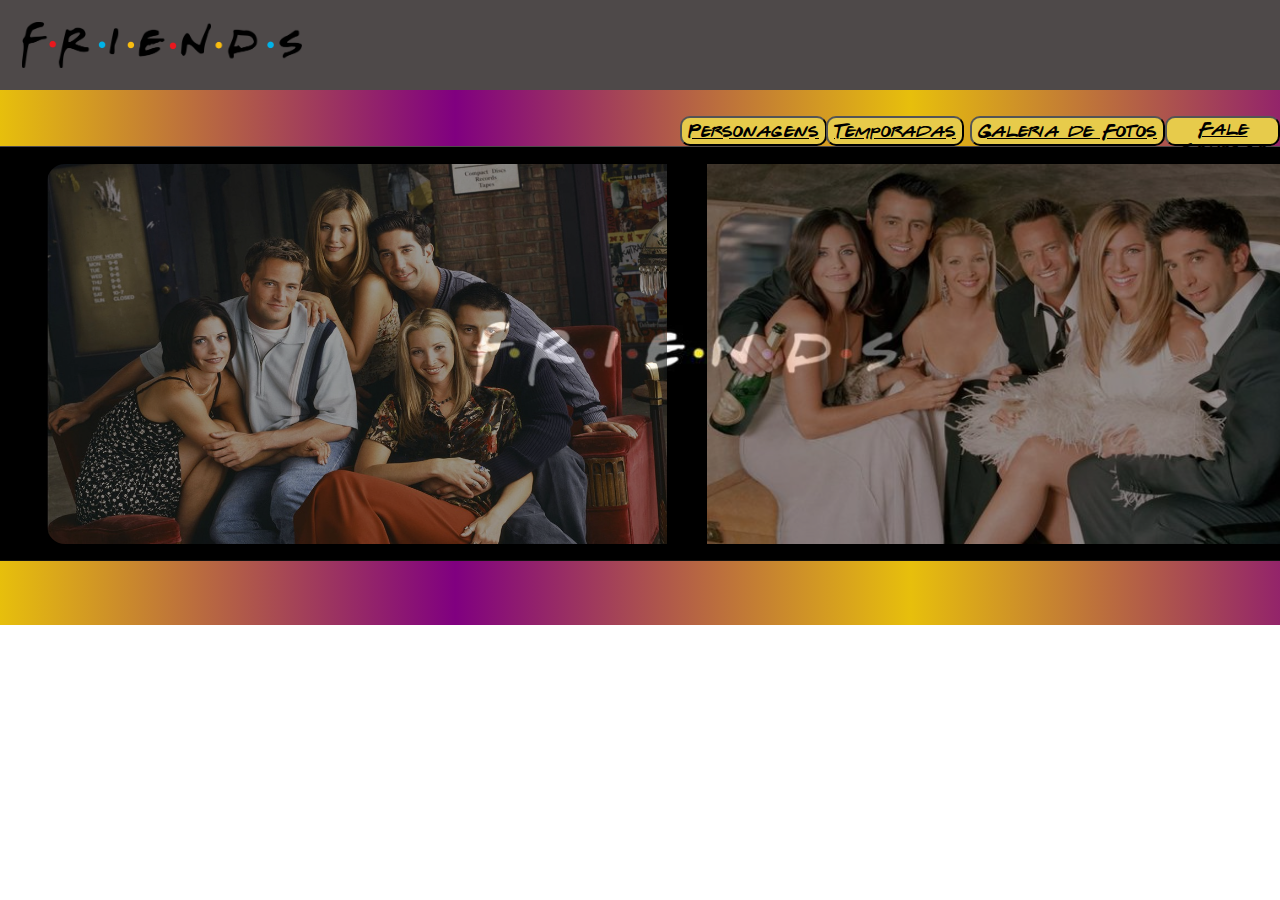
<file: Index.html>
<!DOCTYPE html>
<html lang="en">
<head>
    <meta charset="UTF-8">
    <meta http-equiv="X-UA-Compatible" content="IE=edge">
    <meta name="viewport" content="width=device-width, initial-scale=1.0">
    <title>Index</title>
    <link rel="stylesheet" href="Ex2.css">
    <link rel="stylesheet" href="Ex3.css">
    <style>
    
        
    </style>
</head>
<body>
    <header>
        <a href="Index.html"><img id="i" src="imagens/logo.png" alt="logo" style="position: absolute; width: 280px; margin: 22px;"></a>

    </header>
    <nav>
        <button class="d" style="margin-left: 680px; "><a href="Personagens.html" class="col">Personagens</a></button>
        <button class="d" style="margin-left: 826px;"><a href="Temporadas.html" class="col">Temporadas</a></button>
        <button class="d" style="margin-left: 970px;"><a href="Galeria de Fotos.html" class="col" >Galeria de Fotos</a></button>
        <button class="d" style="margin-left: 1165px;"><a href="Fale Conosco.html" class="col">Fale Conosco</a></button>
    </nav>
    <main>
        <img src="imagens/WallPapper.jpg" alt="WP" style="position: absolute; width: 1366px; height: 413px; border-bottom: 1px solid rgb(17, 17, 17); ;">
        <img class="p" src="imagens/young.jpg" alt="young" 
        style="position: absolute; width: 620px; height: 380px; margin-left: 45px; border-radius: 20px 0px 0px 20px;">
        <img class="p" src="imagens/old.jpg" alt="old" 
        style="position: absolute; width: 620px; height: 380px; margin-left: 705px; border-radius: 0px 20px 20px 0px;">
    </main>
    <footer>
        
    </footer>
    



</body>
</html>
</file>
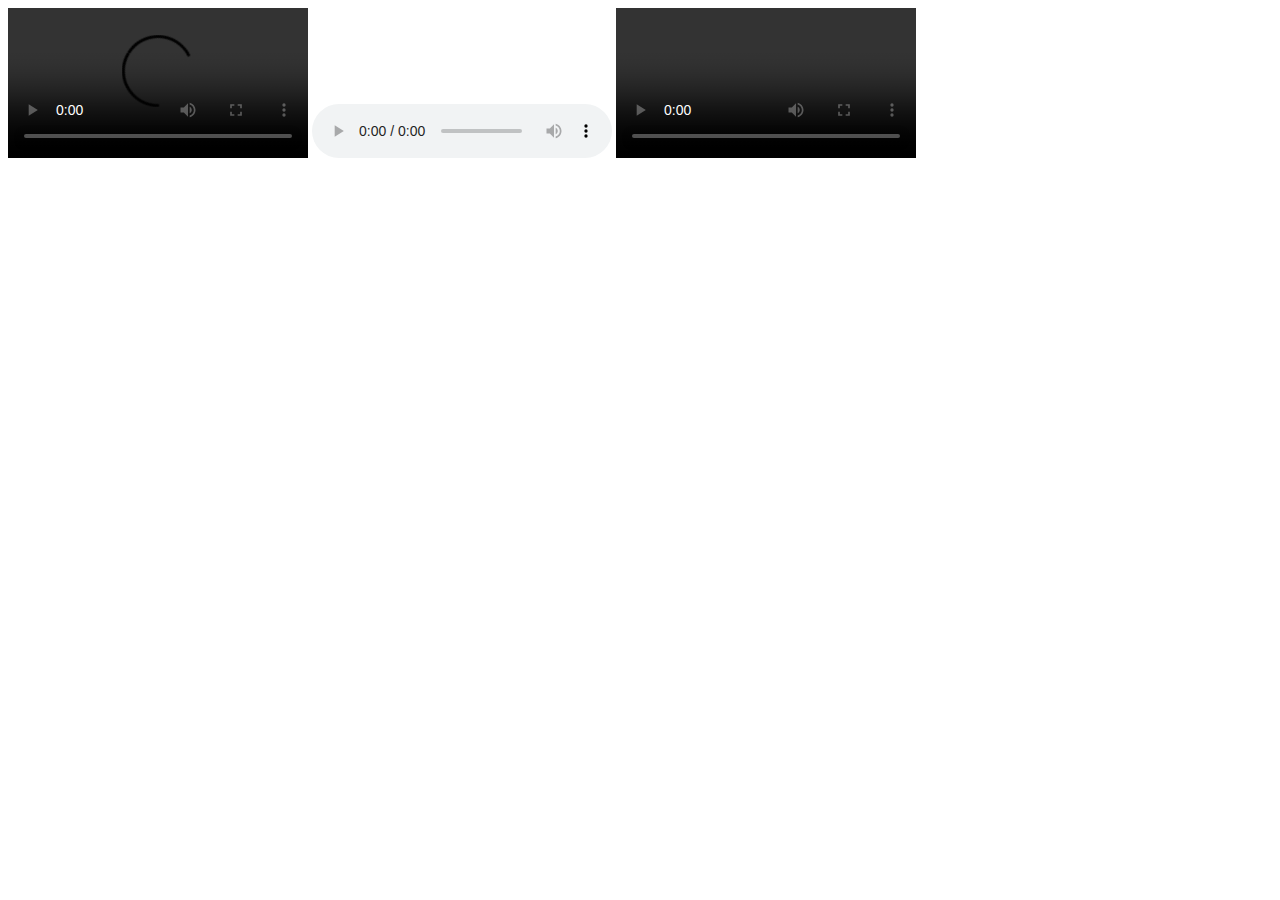
<file: Ex1.html>
<!DOCTYPE html>
<html lang="en">
<head>
    <meta charset="UTF-8">
    <meta http-equiv="X-UA-Compatible" content="IE=edge">
    <meta name="viewport" content="width=device-width, initial-scale=1.0">
    <title>Document</title>
</head>
<body>
    <video src="" controls autoplay preload="auto" loop>
        <source src="" type="">
        <source src="" type="">
    </video>

    <audio src="" controls autoplay preload="auto" loop>
        <source src="" type="">
        <source src="" type=""> 
    </audio>

    

    <video poster="" controls></video>
</body>
</html>
</file>
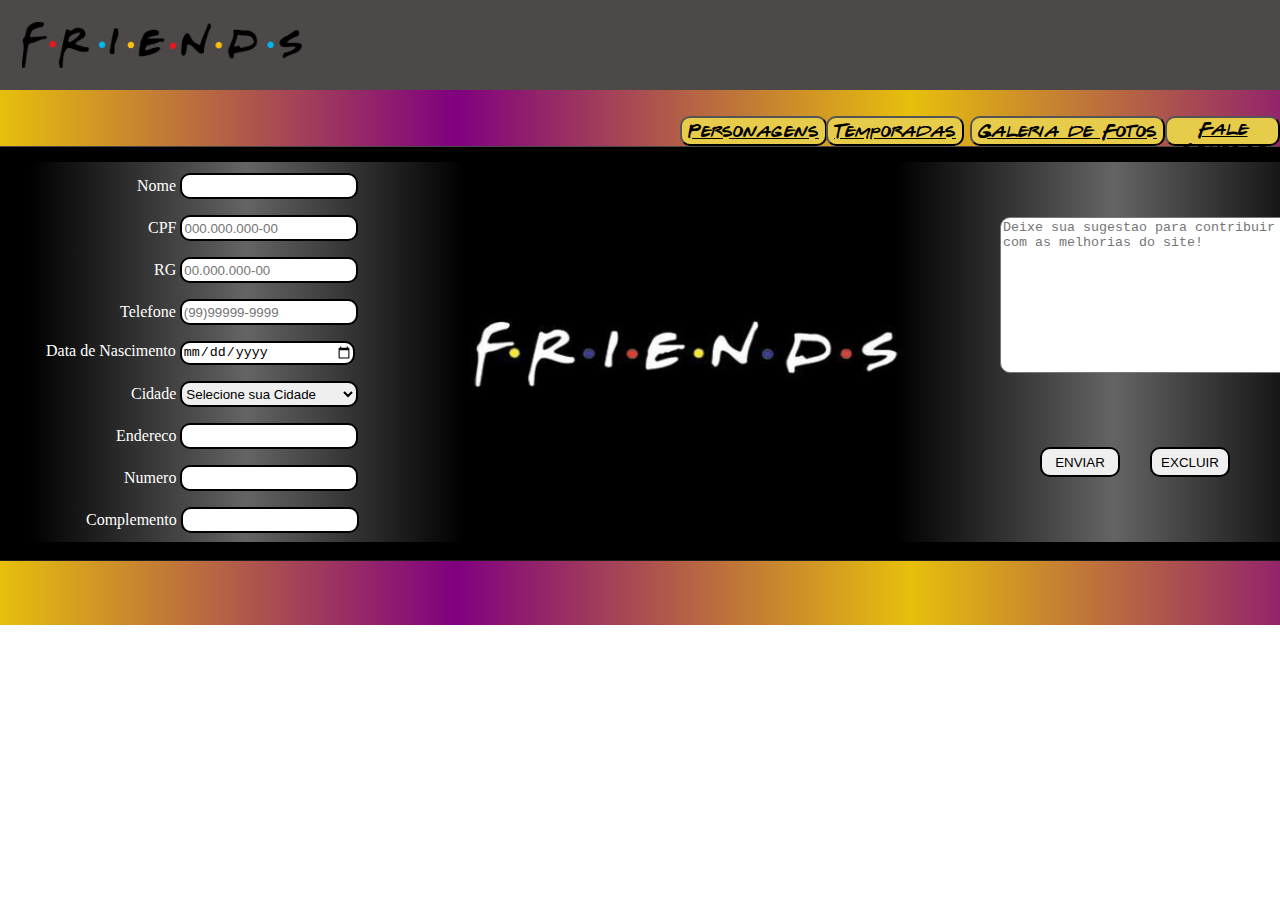
<file: Fale Conosco.html>
<!DOCTYPE html>
<html lang="en">
<head>
    <meta charset="UTF-8">
    <meta http-equiv="X-UA-Compatible" content="IE=edge">
    <meta name="viewport" content="width=device-width, initial-scale=1.0">
    <title>Fale Conosco</title>
    <link rel="stylesheet" href="Ex2.css">
    <link rel="stylesheet" href="Ex3.css">
    <link rel="stylesheet" href="Ex5.css">
    <style>
        .iFim{
            position: absolute;
            text-align: center;
            width: 80px;
            height: 30px;
        }
    </style>
</head>
<body>
    <header>
        <a href="Index.html"><img id="i" src="imagens/logo.png" alt="logo" style="position: absolute; width: 280px; margin: 22px;"></a>
    </header>
    <nav>
        <button class="d" style="margin-left: 680px; "><a href="Personagens.html" class="col">Personagens</a></button>
        <button class="d" style="margin-left: 826px;"><a href="Temporadas.html" class="col">Temporadas</a></button>
        <button class="d" style="margin-left: 970px;"><a href="Galeria de Fotos.html" class="col" >Galeria de Fotos</a></button>
        <button class="d" style="margin-left: 1165px;"><a href="Fale Conosco.html" class="col">Fale Conosco</a></button>
    </nav>
    <main>
        <img src="imagens/WallPapper.jpg" alt="WP" style="position: absolute; width: 1366px; height: 413px; border-bottom: 1px solid rgb(29, 29, 29); ;">
        <div style="position: absolute; background-image: linear-gradient(to right, black, rgb(100, 100, 100), transparent, transparent, transparent, rgb(100, 100, 100), black); width: 1300px; height: 380px; margin-top: 15px; margin-left: 30px; border: 2px solid rgb(230, 233, 41), purple; border-radius: 10px;">
        </div>
            <textarea name="areaDeTexto" id="iAreaDeTexto" cols="36" rows="10" placeholder="Deixe sua sugestao para contribuir com as melhorias do site!" ></textarea>
            <input type="submit" value="ENVIAR" class="iFim" style="margin-left: 1040px; margin-top: 300px;">
            <input type="submit" value="EXCLUIR" class="iFim" style="margin-left: 1150px; margin-top: 300px;">
            <div class="fc" style="margin-left: 6px;">
                <p><label for="iNome" style="margin-left: 131px;">Nome <input type="text" id="iNome" onblur="verificarNome('iNome')"></label></p>
        

                <p><label for="iCPF" style="margin-left: 142px;">CPF <input type="text" id="iCPF" placeholder="000.000.000-00" onblur="verificarCPF('iCPF')"></label></p>
        
                <p><label for="iRG" style="margin-left: 148px;">RG <input type="text" id="iRG" placeholder="00.000.000-00" onblur="verificarRG('iRG')"></label></p>

                <p><label for="iTelefone" style="margin-left: 114px;">Telefone <input type="tel" id="iTelefone" onblur="verificarTelefone('iTelefone')" placeholder="(99)99999-9999"></label></p>
        

                <p><label for="iDataDeNascimento" style="margin-left: 40px;">Data de Nascimento  <input type="date" id="iDataDeNascimento"></label></p>
    

                <p><label for="iCidade" style="margin-left: 125px;">Cidade <select name="cidade" id="iCidade" >
                    <option value="cidade">Selecione sua Cidade</option>
                    <option value="RJ">Rio de Janeiro</option>
                    <option value="Niter?i">Niter?i</option>
                    <option value="Duque de Caxias">Duque de Caxias</option>
                    <option value="S?o Gon?alo">S?o Gon?alo</option>
                    <option value="Belford Roxo">Belford Roxo</option>
                    <option value="Belford Roxo">Teresopolis</option>
                    <option value="Belford Roxo">Campo Grande</option>
                    <option value="Belford Roxo">Outro</option>
                </select></label></p>
                
                
                <p><label for="iEndereco" style="margin-left: 110px;">Endereco <input type="text" id="iEndereco"  onblur="verificarEndereco('iEndereco')"></label></p>


                <p><label for="iNumero" style="margin-left: 118px;">Numero <input type="number" id="iNumero"  onblur="verificarNumero('iNumero')"></label></p>
        
            
                <p><label for="iComplemento" style="margin-left: 80px;">Complemento <input type="text" id="iComplemento"  onblur="verificarComplemento('iComplemento')"></label></p>
            
            </div>
            <div class="fc" style="margin-left: 512px;">
                <p id="iNomeErro" class="pgph"></p>
                <br><br>
                <p id="iCPFErro" class="pgph" ></p>
                <br><br>
                <p id="iRGErro" class="pgph"></p>
                <br><br>
                <p id="iTelefoneErro" class="pgph"></p>
                <br><br>
                <p id="iDataDeNascimentoErro" class="pgph"></p>
                <br><br><br><br>
                <p id="iCidadeErro" class="pgph"></p>
                <br><br>
                <p id="iEnderecoErro" class="pgph"></p>
                <br><br>
                <p id="iNumeroErro" class="pgph"></p>
                <br><br>
                <p id="iComplementoErro" class="pgph"></p>
            </div>
    </main>
    <footer>
    </footer>
    <script src="Ex1.js"></script>
</body>
</html>
</file>
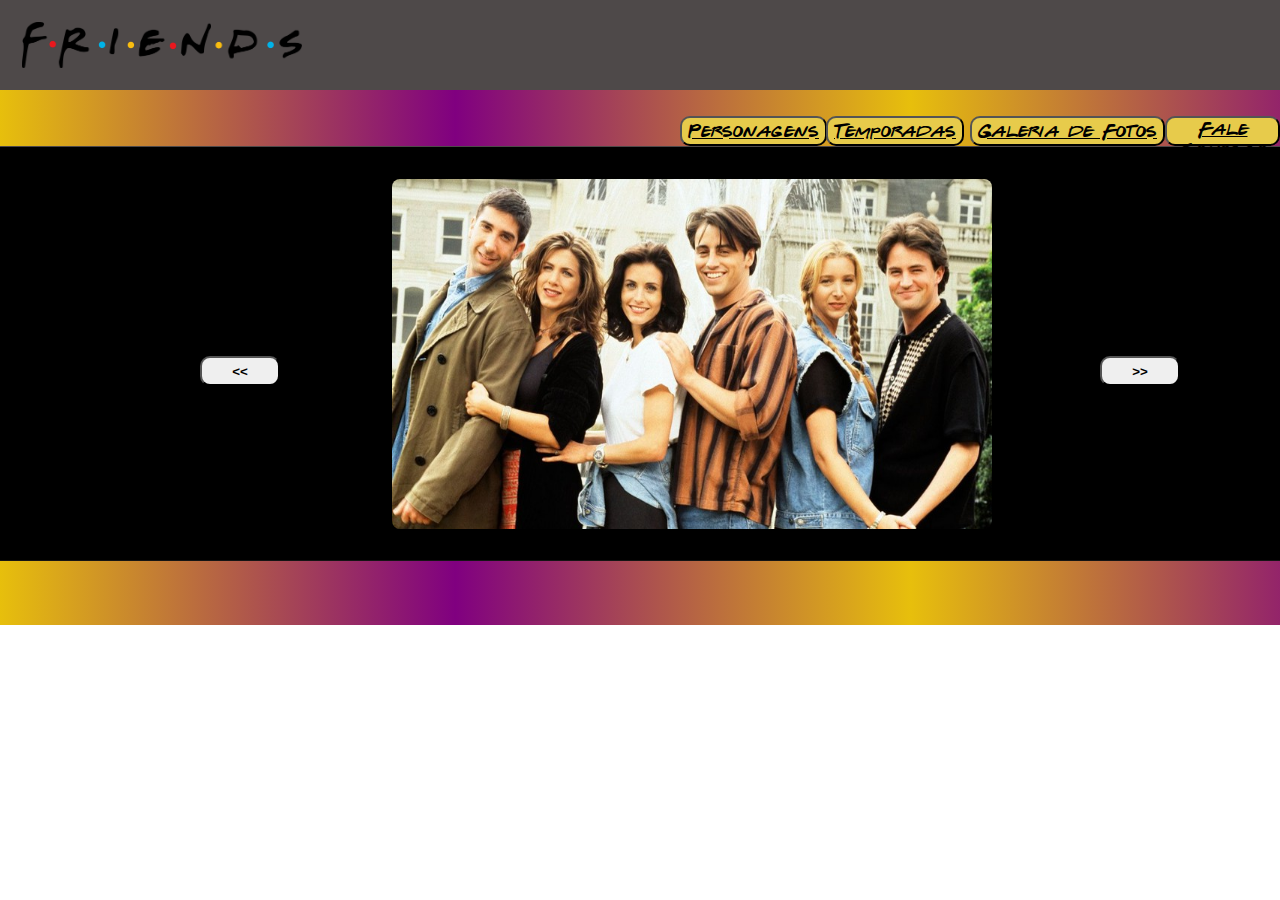
<file: Galeria de Fotos.html>
<!DOCTYPE html>
<html lang="en">
<head>
    <meta charset="UTF-8">
    <meta http-equiv="X-UA-Compatible" content="IE=edge">
    <meta name="viewport" content="width=device-width, initial-scale=1.0">
    <title>Galeria de Fotos</title>
    <link rel="stylesheet" href="Ex2.css">
    <link rel="stylesheet" href="Ex3.css">
    <style>
        .but{
            position: absolute;
            width: 80px;
            margin-top: 191px;
            border-radius: 10px;
            height: 30px;
            color: black;
            cursor: pointer;
        }
        .but:hover{
            border: 3px solid yellow;
            transition-duration: 500ms;
            background-image: linear-gradient(to right, white , gray);
        }
   </style>
</head>
<body>
    <header>
        <a href="Index.html"><img id="i" src="imagens/logo.png" alt="logo" style="position: absolute; width: 280px; margin: 22px;"></a>
    </header>
    <nav>
        <button class="d" style="margin-left: 680px; "><a href="Personagens.html" class="col">Personagens</a></button>
        <button class="d" style="margin-left: 826px;"><a href="Temporadas.html" class="col">Temporadas</a></button>
        <button class="d" style="margin-left: 970px;"><a href="Galeria de Fotos.html" class="col" >Galeria de Fotos</a></button>
        <button class="d" style="margin-left: 1165px;"><a href="Fale Conosco.html" class="col">Fale Conosco</a></button>
    </nav>
    <main>
        <img src="imagens/WallPapper.jpg" alt="WP" style="position: absolute; width: 1366px; height: 413px; border-bottom: 1px solid rgb(20, 20, 20); ;">
        <img src="imagens/1.jpg" alt="" id="iTela" class="gal" style="width: 600px; height: 350px; border: 2px solid black; position: absolute; margin-top: 30px; margin-left: 390px;">
        <br>
        <button class="but" onclick="anterior()" onclick="verificarImagem()"  style="margin-left: 200px; "><b><<</b></button>
        <button class="but" onclick="proximo()" style="margin-left: 1100px;"><b>>></b></button>
        
        
        
    </main>
    <footer>
        
    </footer>
    <script>
        var lista=[];
        lista.push("imagens/1.jpg") ;
        lista.push("imagens/2.jpg") ;
        lista.push("imagens/3.jpg");
        lista.push("imagens/4.jpg");
        lista.push("imagens/5.jpg");
        lista.push("imagens/6.jpg");
        lista.push("imagens/7.jpg");
        lista.push("imagens/8.jpg");
        lista.push("imagens/9.jpg");


        
        var i=0;
        function anterior(){
            if(i==0){
                i = lista.length-1
            }else{
                i--;
            }
            document.getElementById("iTela").src = lista[i];
        }

        function proximo(){
            if(i==8){
                i = lista.length-9;
            }else{
                i++;
            }
          document.getElementById("iTela").src= lista[i];
        }
    </script>
</body>
</html>
</file>
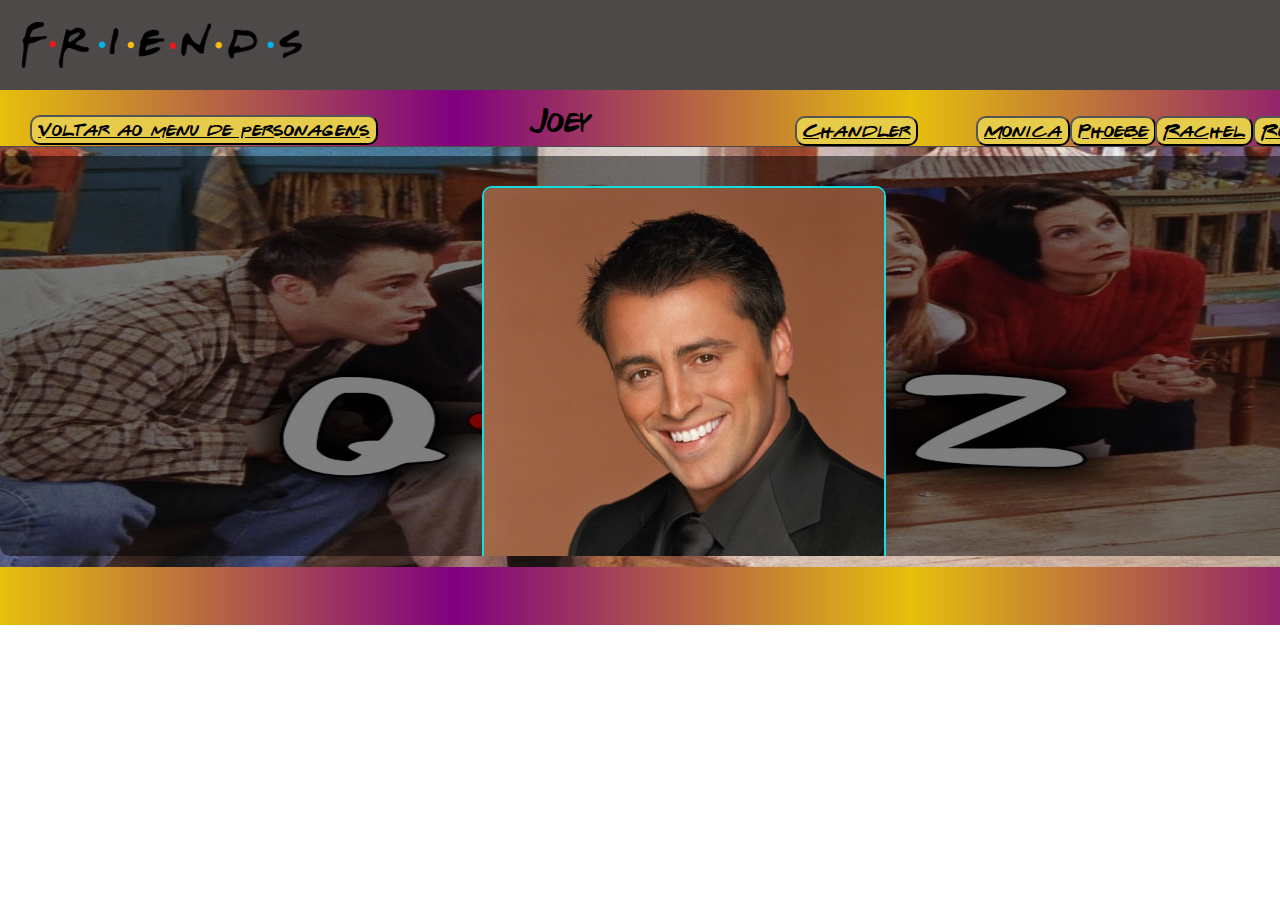
<file: Joey.html>
<!DOCTYPE html>
<html lang="en">
<head>
    <meta charset="UTF-8">
    <meta http-equiv="X-UA-Compatible" content="IE=edge">
    <meta name="viewport" content="width=device-width, initial-scale=1.0">
    <title>Joey</title>
    <link rel="stylesheet" href="Ex2.css">
    <link rel="stylesheet" href="Ex3.css">
    <link rel="stylesheet" href="Ex4.css">
</head>
<body>
    <header>
        <a href="Index.html"><img id="i" src="imagens/logo.png" alt="logo" style="position: absolute; width: 280px; margin: 22px;"></a>
    </header>
    <nav>
        <div class="x" style="position: absolute; margin-left: 530px;  margin-top: 15px; font-size: 30px;">Joey</div>
        <button class="d" style="margin-left: 795px; "><a href="Chandler.html" class="col">Chandler</a></button>
        <button class="d" style="margin-left: 976px;"><a href="Monica.html" class="col">Monica</a></button>
        <button class="d" style="margin-left: 1070px;"><a href="Phoebe.html" class="col">Phoebe</a></button>
        <button class="d" style="margin-left: 1155px;"><a href="Rachel.html" class="col">Rachel</a></button>
        <button class="d" style="margin-left: 1253px;"><a href="Ross.html" class="col">Ross</a></button>
        <button class="q"><a href="Personagens.html" class="col">Voltar ao menu de personagens</a></button>
    </nav>
    <main>
        <img src="imagens/LogoQuiz.jpg" alt="LQ" style="width: 1366px; height: 420px;">
        <div id="rolar" style="margin-left: 0px; margin-top: -415px; position: ;">
            
            <img class="ga" src="imagens/Joey01.jpg" alt="01">
            <div class="quiz_box">
                <section>
                    <div class="quiz">
                         <span>1. Qual eh o nome do amigo imaginario do Joey?</span>
                    </div>
                    <div class="option_list">
                        <div class="option" id="oii" onclick="mudarCorErro('oii')">
                            <span>Fluffy</span>
                            <div class="icon cross" id="wq"><i class="fas fa-times"></i></div>
                        </div>
                        <div class="option" id="oi" onclick="mudarCorAcerto('oi')">
                            <span>Hugsy</span>
                            <div class="icon tick"><i class="fas fa-check"></i></div>
                        </div>
                        <div class="option" id="oiii" onclick="mudarCorErro('oiii')">
                            <span>Sr. Fluckels</span>
                            <div class="icon cross"><i class="fas fa-times"></i></div>
                        </div>
                        <div class="option" id="oiiii" onclick="mudarCorErro('oiiii')">
                            <span>Maurice</span>
                            <div class="icon cross"><i class="fas fa-times"></i></div>
                        </div>
                    </div>
                </section>
            </div>

            <img class="ga" src="imagens/Joey02.png" alt="2" style="width: 500px; height: 300px; margin-left: 422px;">
            <div class="quiz_box">
                <section>
                    <div class="quiz">
                        <span>2. Quantas irmas tem o Joey?</span>
                    </div>
                    <div class="option_list">
                        <div class="option" onclick="mudarCorErro('aiii')" id="aiii">
                            <span>5</span>
                            <div class="icon cross" ><i class="fas fa-times"></i></div>
                        </div>
                        <div class="option" onclick="mudarCorErro('aii')" id="aii">
                            <span>8</span>
                            <div class="icon cross" ><i class="fas fa-times"></i></div>
                        </div>
                        <div class="option" onclick="mudarCorErro('aiiii')" id="aiiii">
                            <span>6</span>
                            <div class="icon tick" ><i class="fas fa-check"></i></div>
                        </div>
                        <div class="option" onclick="mudarCorAcerto('ai')" id="ai">
                            <span>7</span>
                            <div class="icon cross" ><i class="fas fa-times"></i></div>
                        </div>
                    </div>
                </section>
            </div>

            <img class="ga" src="imagens/Joey03.jpg" alt="3" style="width: 500px; height: 400px;margin-left: 422px;">
            <div class="quiz_box">
                <section>
                    <div class="quiz">
                        <span>3. Joey participou da campanha de prevencao de qual doenca?</span>
                    </div>
                    <div class="option_list">
                        <div class="option" onclick="mudarCorErro('eii')" id="eii">
                            <span>Aids</span>
                            <div class="icon cross" hidden><i class="fas fa-times"></i></div>
                        </div>
                        <div class="option"  onclick="mudarCorErro('eiii')" id="eiii">
                            <span>hiv</span>
                            <div class="icon cross" hidden><i class="fas fa-times"></i></div>
                        </div>
                        <div class="option"  onclick="mudarCorErro('eiiii')" id="eiiii">
                            <span>Sifilis</span>
                            <div class="icon cross" hidden><i class="fas fa-times"></i></div>
                        </div>
                        <div class="option"  onclick="mudarCorAcerto('ei')" id="ei">
                            <span>Todas elas</span>
                            <div class="icon tick" hidden><i class="fas fa-check"></i></div>
                        </div>
                    </div>
                </section>
            </div>

            <img class="ga" src="imagens/Joey04.jpg" alt="4" style="width: 400px; height: 626px;">
            <div class="quiz_box">
                <section>
                    <div class="quiz">
                        <span>4. Qual a comida favorita de Joey?</span>
                    </div>
                    <div class="option_list">
                        <div class="option"  onclick="mudarCorErro('uii')" id="uii">
                            <span>Torta de carne</span>
                            <div class="icon cross" hidden><i class="fas fa-times"></i></div>
                        </div>
                        <div class="option" onclick="mudarCorAcerto('ui')" id="ui">
                            <span>Pizza</span>
                            <div class="icon tick" hidden><i class="fas fa-check"></i></div>
                        </div>
                        <div class="option" onclick="mudarCorErro('uiii')" id="uiii">
                            <span>Espaguete</span>
                            <div class="icon cross" hidden><i class="fas fa-times"></i></div>
                        </div>
                        <div class="option" onclick="mudarCorErro('uiiii')" id="uiiii">
                            <span>Sanduiche</span>
                            <div class="icon cross" hidden><i class="fas fa-times"></i></div>
                        </div>
                    </div>
                </section>
            </div>

            <img class="gal" src="imagens/Joey05.jpg" alt="5" style="width: 400px; height: 400px; margin-left:  480px;">
            <div class="quiz_box">
                <section>
                    <div class="quiz">
                        <span>5. Qual era o nome do "irmao gemeo" do Joey?</span>
                    </div>
                    <div class="option_list">
                        <div class="option" onclick="mudarCorErro('iii')" id="iii">
                            <span>Matt</span>
                            <div class="icon cross" hidden><i class="fas fa-times"></i></div>
                        </div>
                        <div class="option" onclick="mudarCorErro('iiiii')" id="iiiii">
                            <span>Carlos</span>
                            <div class="icon cross" hidden><i class="fas fa-times"></i></div>
                        </div>
                        <div class="option"onclick="mudarCorErro('iiii')" id="iiii">
                            <span>Matthew</span>
                            <div class="icon cross" hidden><i class="fas fa-times"></i></div>
                        </div>
                        <div class="option" onclick="mudarCorAcerto('ii')" id="ii">
                            <span>Carl</span>
                            <div class="icon tick" hidden><i class="fas fa-check"></i></div>
                        </div>
                    </div>
                </section>
            </div>
           
            
            
            
            
            
            </div>
    </main>
    <footer>
        
    </footer>
    <script src="Ex2.js"></script>
</body>
</html>
</file>
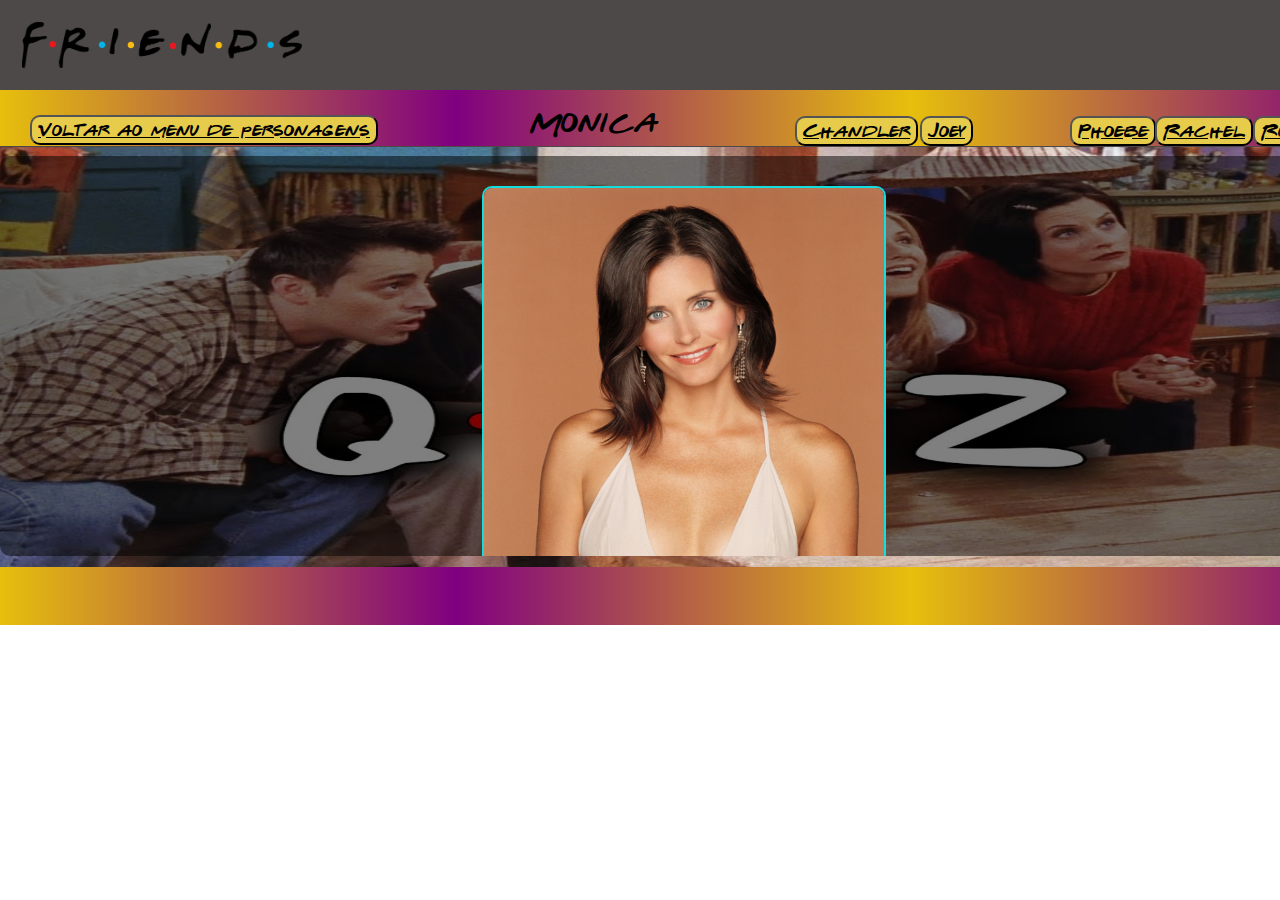
<file: Monica.html>
<!DOCTYPE html>
<html lang="en">
<head>
    <meta charset="UTF-8">
    <meta http-equiv="X-UA-Compatible" content="IE=edge">
    <meta name="viewport" content="width=device-width, initial-scale=1.0">
    <title>Monica</title>
    <link rel="stylesheet" href="Ex2.css">
    <link rel="stylesheet" href="Ex3.css">
    <link rel="stylesheet" href="Ex4.css">
</head>
<body>
    <header>
        <a href="Index.html"><img id="i" src="imagens/logo.png" alt="logo" style="position: absolute; width: 280px; margin: 22px;"></a>
    </header>
    <nav>
        <div class="x" style="position: absolute; margin-left: 530px;  margin-top: 15px; font-size: 30px;">Monica</div>
        <button class="d" style="margin-left: 795px; "><a href="Chandler.html" class="col">Chandler</a></button>
        <button class="d" style="margin-left: 920px;"><a href="Joey.html" class="col">Joey</a></button>
        <button class="d" style="margin-left: 1070px;"><a href="Phoebe.html" class="col">Phoebe</a></button>
        <button class="d" style="margin-left: 1155px;"><a href="Rachel.html" class="col">Rachel</a></button>
        <button class="d" style="margin-left: 1253px;"><a href="Ross.html" class="col">Ross</a></button>
        <button class="q"><a href="Personagens.html" class="col">Voltar ao menu de personagens</a></button>
    </nav>
    <main>
        <img src="imagens/LogoQuiz.jpg" alt="LQ" style="width: 1366px; height: 420px;">
        <div id="rolar" style="margin-left: 0px; margin-top: -415px; position: ;">
            
            <img class="ga" src="imagens/Monica01.png" alt="01">
            <div class="quiz_box">
                <section>
                    <div class="quiz">
                         <span>1. Quantos relacionamentos Monica teve no decorrer da serie?</span>
                    </div>
                    <div class="option_list">
                        <div class="option" id="oii" onclick="mudarCorErro('oii')">
                            <span>6</span>
                            <div class="icon cross" id="wq"><i class="fas fa-times"></i></div>
                        </div>
                        <div class="option" id="oi" onclick="mudarCorErro('oi')">
                            <span>8</span>
                            <div class="icon tick"><i class="fas fa-check"></i></div>
                        </div>
                        <div class="option" id="oiii" onclick="mudarCorErro('oiii')">
                            <span>7</span>
                            <div class="icon cross"><i class="fas fa-times"></i></div>
                        </div>
                        <div class="option" id="oiiii" onclick="mudarCorAcerto('oiiii')">
                            <span>9</span>
                            <div class="icon cross"><i class="fas fa-times"></i></div>
                        </div>
                    </div>
                </section>
            </div>

            <img class="ga" src="imagens/Monica02.jpg" alt="2" style="width: 500px; height: 400px; margin-left: 422px;">
            <div class="quiz_box">
                <section>
                    <div class="quiz">
                        <span>2. Segundo Monica, quantas areas erogenas possui o corpo de uma mulher?</span>
                    </div>
                    <div class="option_list">
                        <div class="option" onclick="mudarCorErro('aiii')" id="aiii">
                            <span>6</span>
                            <div class="icon cross" ><i class="fas fa-times"></i></div>
                        </div>
                        <div class="option" onclick="mudarCorAcerto('aii')" id="aii">
                            <span>7</span>
                            <div class="icon cross" ><i class="fas fa-times"></i></div>
                        </div>
                        <div class="option" onclick="mudarCorErro('aiiii')" id="aiiii">
                            <span>8</span>
                            <div class="icon tick" ><i class="fas fa-check"></i></div>
                        </div>
                        <div class="option" onclick="mudarCorErro('ai')" id="ai">
                            <span>5</span>
                            <div class="icon cross" ><i class="fas fa-times"></i></div>
                        </div>
                    </div>
                </section>
            </div>

            <img class="ga" src="imagens/Monica03.jpg" alt="3" style="width: 500px; height: 400px;margin-left: 422px;">
            <div class="quiz_box">
                <section>
                    <div class="quiz">
                        <span>3. Porque Monica resolveu emagrecer?</span>
                    </div>
                    <div class="option_list">
                        <div class="option" onclick="mudarCorErro('eii')" id="eii">
                            <span>Estava com problemas de saude</span>
                            <div class="icon cross" hidden><i class="fas fa-times"></i></div>
                        </div>
                        <div class="option"  onclick="mudarCorAcerto('eiii')" id="eiii">
                            <span>Queria chamar a atencao do amigo do Ross, na epoca da faculdade</span>
                            <div class="icon cross" hidden><i class="fas fa-times"></i></div>
                        </div>
                        <div class="option"  onclick="mudarCorErro('eiiii')" id="eiiii">
                            <span>Perdeu uma aposta</span>
                            <div class="icon cross" hidden><i class="fas fa-times"></i></div>
                        </div>
                        <div class="option"  onclick="mudarCorErro('ei')" id="ei">
                            <span>Nenhuma das alternativas</span>
                            <div class="icon tick" hidden><i class="fas fa-check"></i></div>
                        </div>
                    </div>
                </section>
            </div>

            <img class="ga" src="imagens/Monica04.jpg" alt="4" style="width: 400px; height: 450px;">
            <div class="quiz_box">
                <section>
                    <div class="quiz">
                        <span>4. Porque Monica e Richard terminaram?</span>
                    </div>
                    <div class="option_list">
                        <div class="option"  onclick="mudarCorAcerto('uii')" id="uii">
                            <span>Porque Richard não queria se casar</span>
                            <div class="icon cross" hidden><i class="fas fa-times"></i></div>
                        </div>
                        <div class="option" onclick="mudarCorErro('ui')" id="ui">
                            <span>Porque seus pais nao aprovavam o namoro deles</span>
                            <div class="icon tick" hidden><i class="fas fa-check"></i></div>
                        </div>
                        <div class="option" onclick="mudarCorErro('uiii')" id="uiii">
                            <span>Porque Richard traiu ela com uma paciente do consultorio dele</span>
                            <div class="icon cross" hidden><i class="fas fa-times"></i></div>
                        </div>
                        <div class="option" onclick="mudarCorErro('uiiii')" id="uiiii">
                            <span>Porque Monica não gostava mais do Richard</span>
                            <div class="icon cross" hidden><i class="fas fa-times"></i></div>
                        </div>
                    </div>
                </section>
            </div>

            <img class="gal" src="imagens/Monica05.jpg" alt="5" style="width: 500px; height: 400px; margin-left:  425px;">
            <div class="quiz_box">
                <section>
                    <div class="quiz">
                        <span>5. Quais os nomes dos filhos de Monica e Chandler?</span>
                    </div>
                    <div class="option_list">
                        <div class="option" onclick="mudarCorErro('iii')" id="iii">
                            <span>Ben e Emma</span>
                            <div class="icon cross" hidden><i class="fas fa-times"></i></div>
                        </div>
                        <div class="option" onclick="mudarCorAcerto('iiiii')" id="iiiii">
                            <span>Jack e Erika</span>
                            <div class="icon cross" hidden><i class="fas fa-times"></i></div>
                        </div>
                        <div class="option"onclick="mudarCorErro('iiii')" id="iiii">
                            <span> Joey e Erika</span>
                            <div class="icon cross" hidden><i class="fas fa-times"></i></div>
                        </div>
                        <div class="option" onclick="mudarCorErro('ii')" id="ii">
                            <span>Jack e Emma</span>
                            <div class="icon tick" hidden><i class="fas fa-check"></i></div>
                        </div>
                    </div>
                </section>
            </div>
           
            
            
            
            
            
            </div>
    </main>
    <footer>
        
    </footer>
    <script src="Ex2.js"></script>
</body>
</html>
</file>
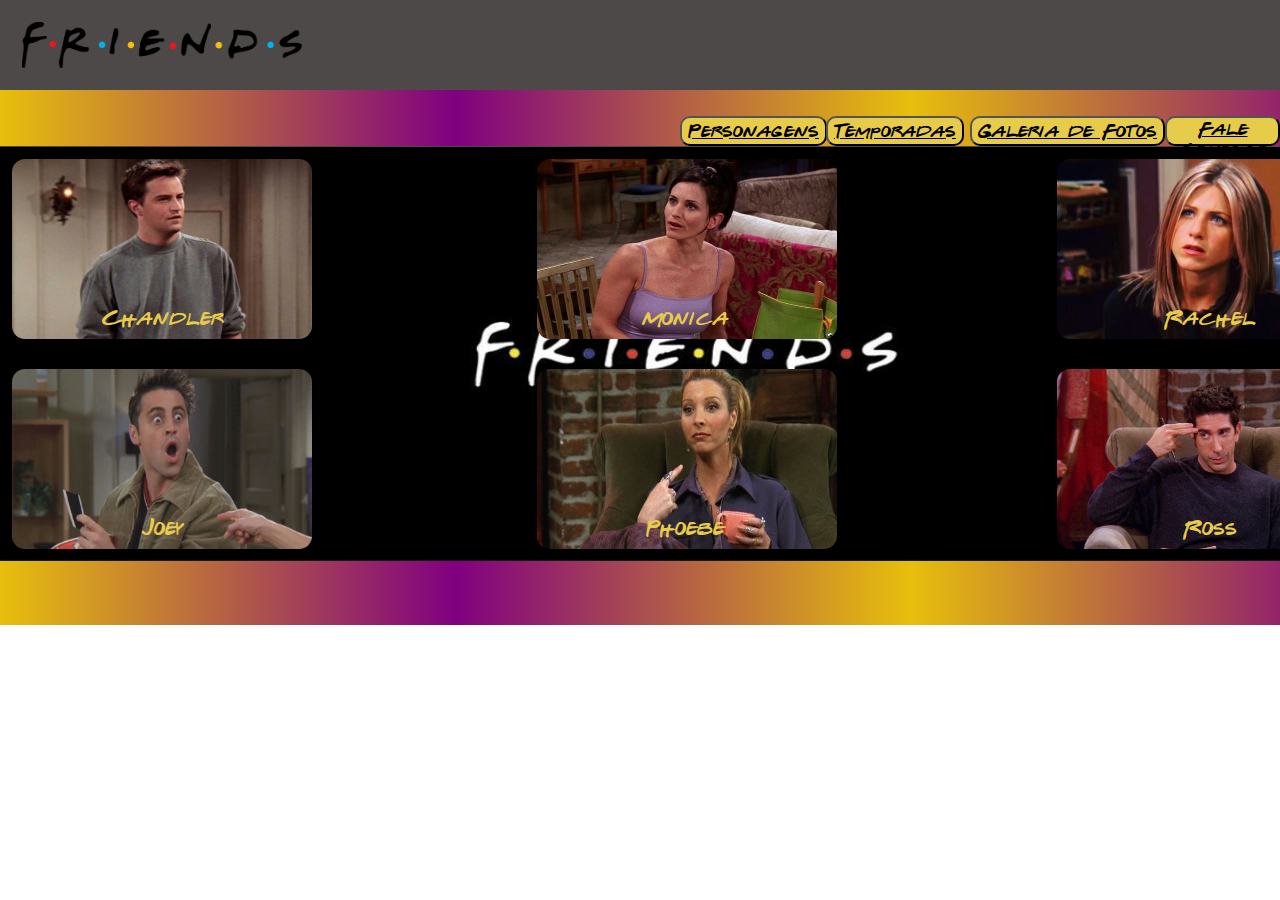
<file: Personagens.html>
<!DOCTYPE html>
<html lang="en">
<head>
    <meta charset="UTF-8">
    <meta http-equiv="X-UA-Compatible" content="IE=edge">
    <meta name="viewport" content="width=device-width, initial-scale=1.0">
    <title>Personagens</title>
    <link rel="stylesheet" href="Ex2.css">
    <link rel="stylesheet" href="Ex3.css">
   
</head>
<body>
    <header>
        <a href="Index.html"><img id="i" src="imagens/logo.png" alt="logo" style="position: absolute; width: 280px; margin: 22px;"></a>
    </header>
    <nav>
        <button class="d" style="margin-left: 680px; "><a href="Personagens.html" class="col">Personagens</a></button>
        <button class="d" style="margin-left: 826px;"><a href="Temporadas.html" class="col">Temporadas</a></button>
        <button class="d" style="margin-left: 970px;"><a href="Galeria de Fotos.html" class="col" >Galeria de Fotos</a></button>
        <button class="d" style="margin-left: 1165px;"><a href="Fale Conosco.html" class="col">Fale Conosco</a></button>
    </nav>
    <main>
        <img src="imagens/WallPapper.jpg" alt="WP" style="position: absolute; width: 1366px; height: 413px; border-bottom: 1px solid rgb(24, 24, 24); ;">
       <a href="Chandler.html"><img class="l" src="imagens/Chandler.jpg" alt="chandler" style="position: absolute; margin-left: 10px; margin-top: 10px;"></a> 
       <a href="Joey.html"><img class="l" src="imagens/joey.jpg" alt="joey" style="position: absolute; margin-left: 10px; margin-top: 220px;"></a>
        <a href="Monica.html"><img class="l" src="imagens/Monica.jpg" alt="monica" style="position: absolute; margin-left: 535px; margin-top: 10px;"></a>
        <a href="Phoebe.html"><img class="l" src="imagens/Phoebe.jpg" alt="phoebe" style="position: absolute; margin-left: 535px; margin-top: 220px;"></a>
        <a href="Rachel.html"><img class="l" src="imagens/Rachel.jpg" alt="rachel" style="position: absolute; margin-left: 1055px; margin-top: 10px;"></a>
        <a href="Ross.html"><img class="l" src="imagens/Ross.jpg" alt="ross" style="position: absolute; margin-left: 1055px; margin-top: 220px;"></a>
        <div class="nome" style="margin-left: 102px; margin-top: 160px;">Chandler</div>
        <div class="nome" style="margin-left: 112px; margin-top: 370px;">Joey</div>
        <div class="nome" style="margin-left: 635px; margin-top: 160px;">Monica</div>
        <div class="nome" style="margin-left: 635px; margin-top: 370px;">Phoebe</div>
        <div class="nome" style="margin-left: 1160px; margin-top: 160px;">Rachel</div>
        <div class="nome" style="margin-left: 1160px; margin-top: 370px;">Ross</div>
    </main>
    <footer>

    </footer>
</body>
</html>
</file>
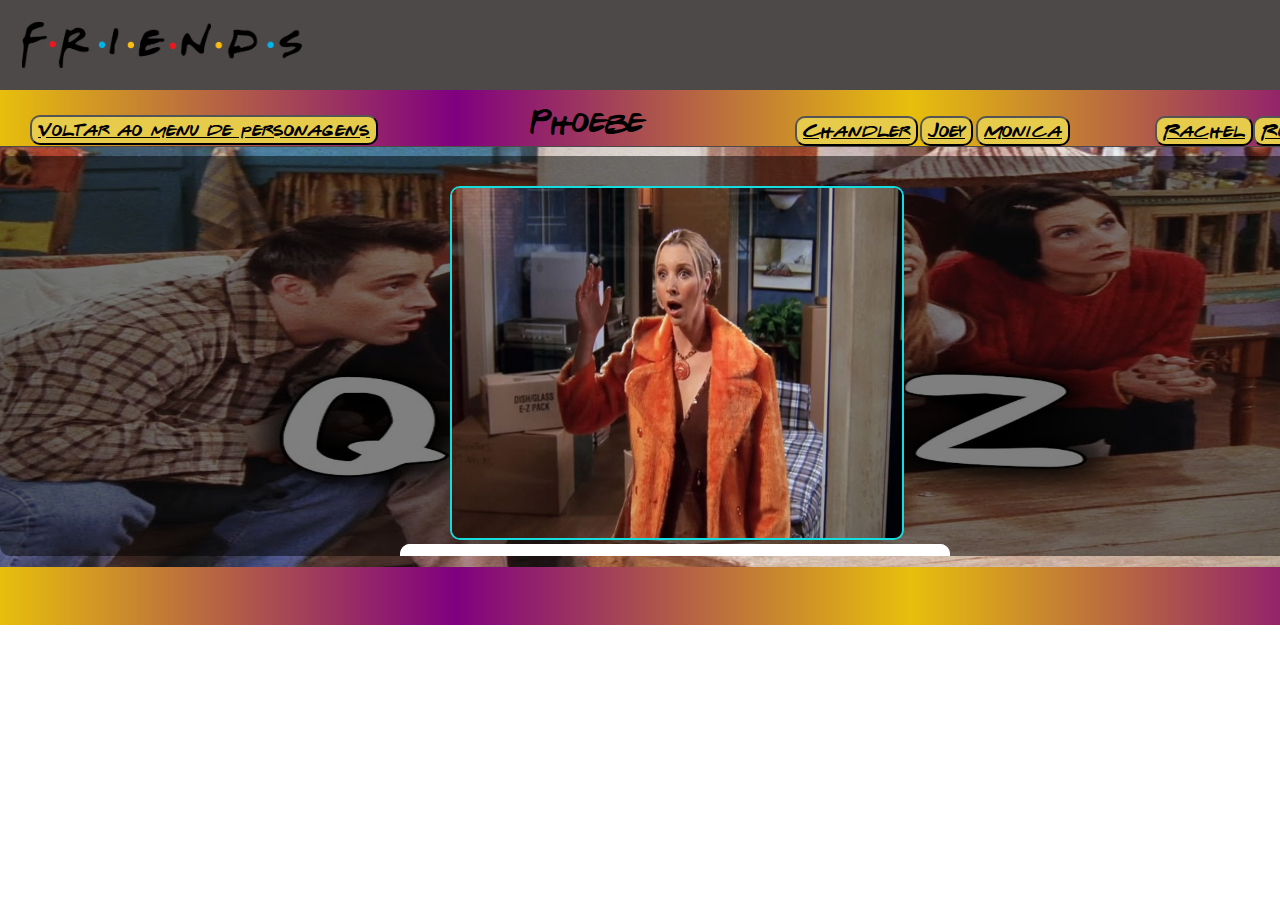
<file: Phoebe.html>
<!DOCTYPE html>
<html lang="en">
<head>
    <meta charset="UTF-8">
    <meta http-equiv="X-UA-Compatible" content="IE=edge">
    <meta name="viewport" content="width=device-width, initial-scale=1.0">
    <title>Phoebe</title>
    <link rel="stylesheet" href="Ex2.css">
    <link rel="stylesheet" href="Ex3.css">
    <link rel="stylesheet" href="Ex4.css">
</head>
<body>
    <header>
        <a href="Index.html"><img id="i" src="imagens/logo.png" alt="logo" style="position: absolute; width: 280px; margin: 22px;"></a>
    </header>
    <nav>
        <div class="x" style="position: absolute; margin-left: 530px;  margin-top: 15px; font-size: 30px;">Phoebe</div>
        <button class="d" style="margin-left: 795px; "><a href="Chandler.html" class="col">Chandler</a></button>
        <button class="d" style="margin-left: 920px;"><a href="Joey.html" class="col">Joey</a></button>
        <button class="d" style="margin-left: 976px;"><a href="Monica.html" class="col">Monica</a></button>
        <button class="d" style="margin-left: 1155px;"><a href="Rachel.html" class="col">Rachel</a></button>
        <button class="d" style="margin-left: 1253px;"><a href="Ross.html" class="col">Ross</a></button>
        <button class="q"><a href="Personagens.html" class="col">Voltar ao menu de personagens</a></button>
    </nav>
    <main>
        <img src="imagens/LogoQuiz.jpg" alt="LQ" style="width: 1366px; height: 420px;">
        <div id="rolar" style="margin-left: 0px; margin-top: -415px; position: ;">
            
            <img class="ga" src="imagens/Phoebe01.jpg" alt="01" style="width: 450px; height: 350px; margin-left: 450px;">
            <div class="quiz_box">
                <section>
                    <div class="quiz">
                         <span>1. A irma de Phoebe, Ursula, apareceu em quantos episodios da serie?</span>
                    </div>
                    <div class="option_list">
                        <div class="option" id="oii" onclick="mudarCorErro('oii')">
                            <span>4</span>
                            <div class="icon cross" id="wq"><i class="fas fa-times"></i></div>
                        </div>
                        <div class="option" id="oi" onclick="mudarCorAcerto('oi')">
                            <span>8</span>
                            <div class="icon tick"><i class="fas fa-check"></i></div>
                        </div>
                        <div class="option" id="oiii" onclick="mudarCorErro('oiii')">
                            <span>12</span>
                            <div class="icon cross"><i class="fas fa-times"></i></div>
                        </div>
                        <div class="option" id="oiiii" onclick="mudarCorErro('oiiii')">
                            <span>14</span>
                            <div class="icon cross"><i class="fas fa-times"></i></div>
                        </div>
                    </div>
                </section>
            </div>

            <img class="ga" src="imagens/Phoebe02.jpg" alt="2" style="width: 500px; height: 330px; margin-left: 422px;">
            <div class="quiz_box">
                <section>
                    <div class="quiz">
                        <span>2. Qual dessas informacoes eh falsa?</span>
                    </div>
                    <div class="option_list">
                        <div class="option" onclick="mudarCorErro('aiii')" id="aiii">
                            <span>Phoebe fala Frances e Italiano</span>
                            <div class="icon cross" ><i class="fas fa-times"></i></div>
                        </div>
                        <div class="option" onclick="mudarCorErro('aii')" id="aii">
                            <span>Phoebe eh vegetariana</span>
                            <div class="icon cross" ><i class="fas fa-times"></i></div>
                        </div>
                        <div class="option" onclick="mudarCorErro('aiiii')" id="aiiii">
                            <span>Phoebe nao come nada que tenha rosto</span>
                            <div class="icon tick" ><i class="fas fa-check"></i></div>
                        </div>
                        <div class="option" onclick="mudarCorAcerto('ai')" id="ai">
                            <span>Phoebe nao acredita em reencarnacao</span>
                            <div class="icon cross" ><i class="fas fa-times"></i></div>
                        </div>
                    </div>
                </section>
            </div>

            <img class="ga" src="imagens/Phoebe03.jpg" alt="3" style="width: 500px; height: 350px;margin-left: 422px;">
            <div class="quiz_box">
                <section>
                    <div class="quiz">
                        <span>3. Desses trabalhos, qual Phoebe nao trabalhou como?</span>
                    </div>
                    <div class="option_list">
                        <div class="option" onclick="mudarCorErro('eii')" id="eii">
                            <span>Assaltante</span>
                            <div class="icon cross" hidden><i class="fas fa-times"></i></div>
                        </div>
                        <div class="option"  onclick="mudarCorErro('eiii')" id="eiii">
                            <span>Professora de Frances</span>
                            <div class="icon cross" hidden><i class="fas fa-times"></i></div>
                        </div>
                        <div class="option"  onclick="mudarCorErro('eiiii')" id="eiiii">
                            <span>Massagista</span>
                            <div class="icon cross" hidden><i class="fas fa-times"></i></div>
                        </div>
                        <div class="option"  onclick="mudarCorAcerto('ei')" id="ei">
                            <span>Correstora da bolsa de valores</span>
                            <div class="icon tick" hidden><i class="fas fa-check"></i></div>
                        </div>
                    </div>
                </section>
            </div>

            <img class="ga" src="imagens/Phoebe04.jpg" alt="4" style="width: 400px; height: 400px;">
            <div class="quiz_box">
                <section>
                    <div class="quiz">
                        <span>4. Porque Phoebe parou de morar com a Monica, no comeco da serie?</span>
                    </div>
                    <div class="option_list">
                        <div class="option"  onclick="mudarCorErro('uii')" id="uii">
                            <span>Porque ela nao aguentava mais a mania de limpeza da Monica</span>
                            <div class="icon cross" hidden><i class="fas fa-times"></i></div>
                        </div>
                        <div class="option" onclick="mudarCorAcerto('ui')" id="ui">
                            <span>Porque ela ganhou na loteria e resolveu se mudar</span>
                            <div class="icon tick" hidden><i class="fas fa-check"></i></div>
                        </div>
                        <div class="option" onclick="mudarCorErro('uiii')" id="uiii">
                            <span>Porque ela precisava se encontrar com o seu eu interior, morando sozinha</span>
                            <div class="icon cross" hidden><i class="fas fa-times"></i></div>
                        </div>
                        <div class="option" onclick="mudarCorErro('uiiii')" id="uiiii">
                            <span>Porque sua avó estava doente, entao ela foi morar com ela</span>
                            <div class="icon cross" hidden><i class="fas fa-times"></i></div>
                        </div>
                    </div>
                </section>
            </div>

            <img class="gal" src="imagens/Phoebe05.jpg" alt="5" style="width: 400px; height: 400px; margin-left:  480px;">
            <div class="quiz_box">
                <section>
                    <div class="quiz">
                        <span>5. Em qual mes Phoebe nasceu?</span>
                    </div>
                    <div class="option_list">
                        <div class="option" onclick="mudarCorAcerto('iii')" id="iii">
                            <span>Fevereiro</span>
                            <div class="icon cross" hidden><i class="fas fa-times"></i></div>
                        </div>
                        <div class="option" onclick="mudarCorErro('iiiii')" id="iiiii">
                            <span>Abril</span>
                            <div class="icon cross" hidden><i class="fas fa-times"></i></div>
                        </div>
                        <div class="option"onclick="mudarCorErro('iiii')" id="iiii">
                            <span>Junho</span>
                            <div class="icon cross" hidden><i class="fas fa-times"></i></div>
                        </div>
                        <div class="option" onclick="mudarCorErro('ii')" id="ii">
                            <span>Setembro</span>
                            <div class="icon tick" hidden><i class="fas fa-check"></i></div>
                        </div>
                    </div>
                </section>
            </div>
           
            
            
            
            
            
            </div>
    </main>
    <footer>
        
    </footer>
    <script src="Ex2.js"></script>
</body>
</html>
</file>
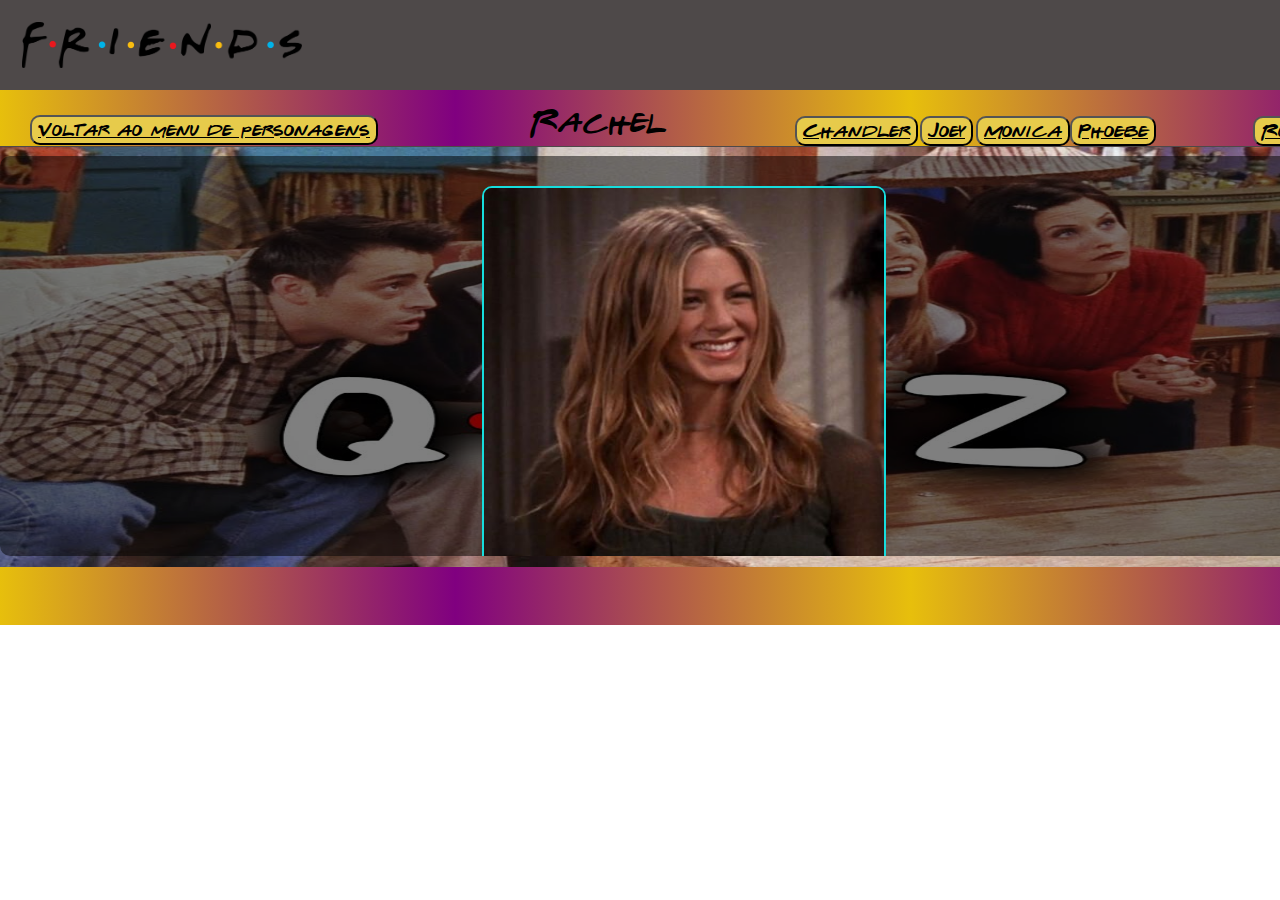
<file: Rachel.html>
<!DOCTYPE html>
<html lang="en">
<head>
    <meta charset="UTF-8">
    <meta http-equiv="X-UA-Compatible" content="IE=edge">
    <meta name="viewport" content="width=device-width, initial-scale=1.0">
    <title>Rachel</title>
    <link rel="stylesheet" href="Ex2.css">
    <link rel="stylesheet" href="Ex3.css">
    <link rel="stylesheet" href="Ex4.css">
</head>
<body>
    <header>
        <a href="Index.html"><img id="i" src="imagens/logo.png" alt="logo" style="position: absolute; width: 280px; margin: 22px;"></a>
    </header>
    <nav>
        <div class="x" style="position: absolute; margin-left: 530px;  margin-top: 15px; font-size: 30px;">Rachel</div>
        <button class="d" style="margin-left: 795px; "><a href="Chandler.html" class="col">Chandler</a></button>
        <button class="d" style="margin-left: 920px;"><a href="Joey.html" class="col">Joey</a></button>
        <button class="d" style="margin-left: 976px;"><a href="Monica.html" class="col">Monica</a></button>
        <button class="d" style="margin-left: 1070px;"><a href="Phoebe.html" class="col">Phoebe</a></button>
        <button class="d" style="margin-left: 1253px;"><a href="Ross.html" class="col">Ross</a></button>
        <button class="q"><a href="Personagens.html" class="col">Voltar ao menu de personagens</a></button>
    </nav>
    <main>
        <img src="imagens/LogoQuiz.jpg" alt="LQ" style="width: 1366px; height: 420px;">
        <div id="rolar" style="margin-left: 0px; margin-top: -415px; position: ;">
            
            <img class="ga" src="imagens/Rachel01.jpg" alt="01">
            <div class="quiz_box">
                <section>
                    <div class="quiz">
                         <span>1. Qual era o nome do noivo que Rachel abandonou no Altar?</span>
                    </div>
                    <div class="option_list">
                        <div class="option" id="oii" onclick="mudarCorErro('oii')">
                            <span>Larry</span>
                            <div class="icon cross" id="wq"><i class="fas fa-times"></i></div>
                        </div>
                        <div class="option" id="oi" onclick="mudarCorErro('oi')">
                            <span>Jarry</span>
                            <div class="icon tick"><i class="fas fa-check"></i></div>
                        </div>
                        <div class="option" id="oiii" onclick="mudarCorAcerto('oiii')">
                            <span>Barry</span>
                            <div class="icon cross"><i class="fas fa-times"></i></div>
                        </div>
                        <div class="option" id="oiiii" onclick="mudarCorErro('oiiii')">
                            <span>Harry</span>
                            <div class="icon cross"><i class="fas fa-times"></i></div>
                        </div>
                    </div>
                </section>
            </div>

            <img class="ga" src="imagens/Rachel02.png" alt="2" style="width: 500px; height: 300px; margin-left: 422px;">
            <div class="quiz_box">
                <section>
                    <div class="quiz">
                        <span>2. Quantas irmas a Rachel tem?</span>
                    </div>
                    <div class="option_list">
                        <div class="option" onclick="mudarCorErro('aiii')" id="aiii">
                            <span>1</span>
                            <div class="icon cross" ><i class="fas fa-times"></i></div>
                        </div>
                        <div class="option" onclick="mudarCorAcerto('aii')" id="aii">
                            <span>2</span>
                            <div class="icon cross" ><i class="fas fa-times"></i></div>
                        </div>
                        <div class="option" onclick="mudarCorErro('aiiii')" id="aiiii">
                            <span>3</span>
                            <div class="icon tick" ><i class="fas fa-check"></i></div>
                        </div>
                        <div class="option" onclick="mudarCorErro('ai')" id="ai">
                            <span>4</span>
                            <div class="icon cross" ><i class="fas fa-times"></i></div>
                        </div>
                    </div>
                </section>
            </div>

            <img class="ga" src="imagens/Rachel03.jpg" alt="3" style="width: 500px; height: 400px;margin-left: 422px;">
            <div class="quiz_box">
                <section>
                    <div class="quiz">
                        <span>3. Quais os nomes delas?</span>
                    </div>
                    <div class="option_list">
                        <div class="option" onclick="mudarCorErro('eii')" id="eii">
                            <span>Jenny e Jill</span>
                            <div class="icon cross" hidden><i class="fas fa-times"></i></div>
                        </div>
                        <div class="option"  onclick="mudarCorErro('eiii')" id="eiii">
                            <span>Amy e Laura</span>
                            <div class="icon cross" hidden><i class="fas fa-times"></i></div>
                        </div>
                        <div class="option"  onclick="mudarCorAcerto('eiiii')" id="eiiii">
                            <span>Amy e Jill</span>
                            <div class="icon cross" hidden><i class="fas fa-times"></i></div>
                        </div>
                        <div class="option"  onclick="mudarCorErro('ei')" id="ei">
                            <span>Laura e Jenny</span>
                            <div class="icon tick" hidden><i class="fas fa-check"></i></div>
                        </div>
                    </div>
                </section>
            </div>

            <img class="ga" src="imagens/Rachel04.jpg" alt="4" style="width: 400px; height: 500px;">
            <div class="quiz_box">
                <section>
                    <div class="quiz">
                        <span>4. Quem Rachel nunca beijou?</span>
                    </div>
                    <div class="option_list">
                        <div class="option"  onclick="mudarCorErro('uii')" id="uii">
                            <span>Ross</span>
                            <div class="icon cross" hidden><i class="fas fa-times"></i></div>
                        </div>
                        <div class="option" onclick="mudarCorErro('ui')" id="ui">
                            <span>Chandler</span>
                            <div class="icon tick" hidden><i class="fas fa-check"></i></div>
                        </div>
                        <div class="option" onclick="mudarCorErro('uiii')" id="uiii">
                            <span>Joey</span>
                            <div class="icon cross" hidden><i class="fas fa-times"></i></div>
                        </div>
                        <div class="option" onclick="mudarCorAcerto('uiiii')" id="uiiii">
                            <span>Nenhuma das alternativas</span>
                            <div class="icon cross" hidden><i class="fas fa-times"></i></div>
                        </div>
                    </div>
                </section>
            </div>

            <img class="gal" src="imagens/Rachel05.jpg" alt="5" style="width: 400px; height: 400px; margin-left:  480px;">
            <div class="quiz_box">
                <section>
                    <div class="quiz">
                        <span>5.  Que objeto Rachel usou de metafora para dizer que queria mudar sua personalidade?</span>
                    </div>
                    <div class="option_list">
                        <div class="option" onclick="mudarCorErro('iii')" id="iii">
                            <span>Sapato</span>
                            <div class="icon cross" hidden><i class="fas fa-times"></i></div>
                        </div>
                        <div class="option" onclick="mudarCorErro('iiiii')" id="iiiii">
                            <span>Bolsa</span>
                            <div class="icon cross" hidden><i class="fas fa-times"></i></div>
                        </div>
                        <div class="option"onclick="mudarCorAcerto('iiii')" id="iiii">
                            <span>Chapeu</span>
                            <div class="icon cross" hidden><i class="fas fa-times"></i></div>
                        </div>
                        <div class="option" onclick="mudarCorErro('ii')" id="ii">
                            <span>Oculos</span>
                            <div class="icon tick" hidden><i class="fas fa-check"></i></div>
                        </div>
                    </div>
                </section>
            </div>
           
            
            
            
            
            
            </div>
    </main>
    <footer>
        
    </footer>
    <script src="Ex2.js"></script>
</body>
</html>
</file>
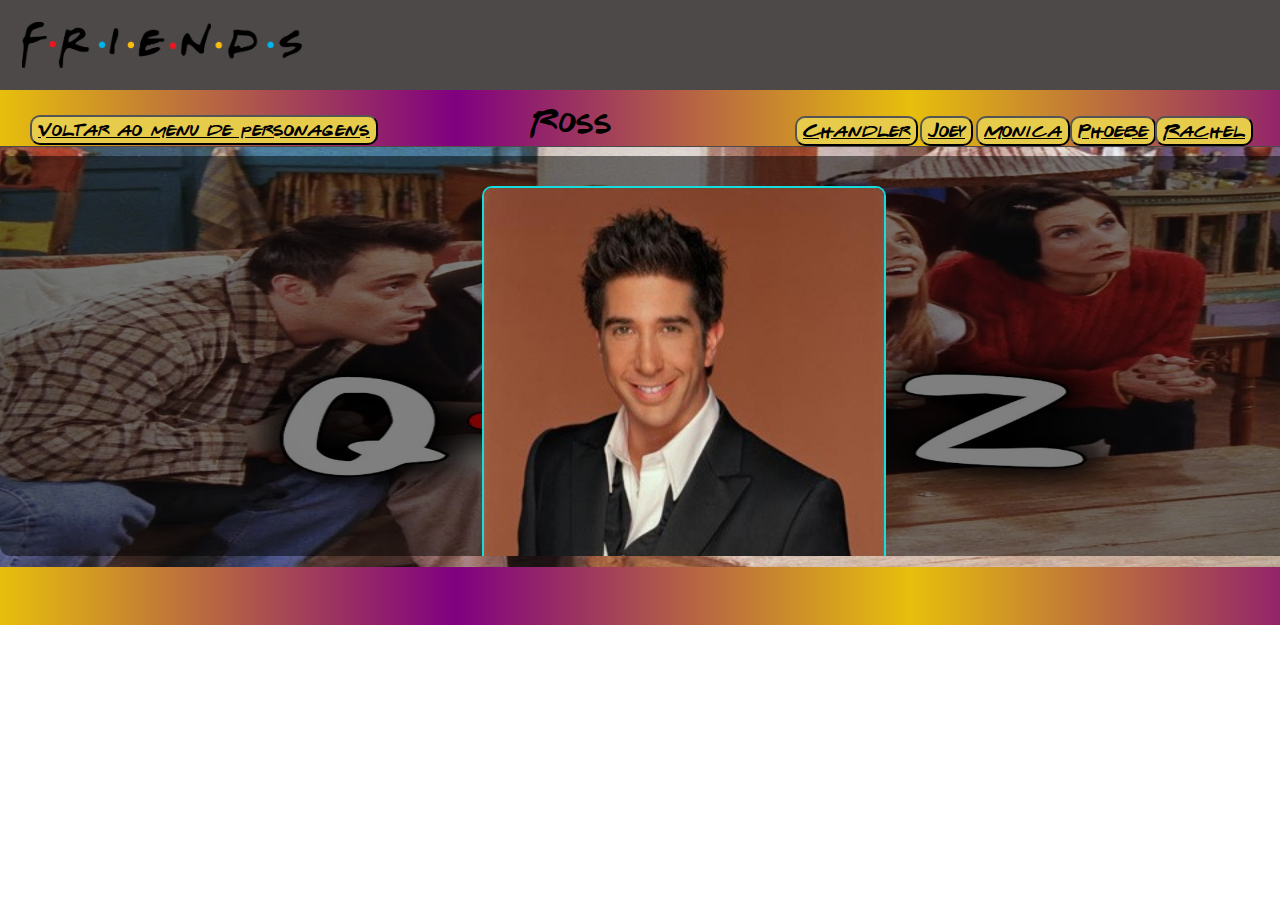
<file: Ross.html>
<!DOCTYPE html>
<html lang="en">
<head>
    <meta charset="UTF-8">
    <meta http-equiv="X-UA-Compatible" content="IE=edge">
    <meta name="viewport" content="width=device-width, initial-scale=1.0">
    <title>Ross</title>
    <link rel="stylesheet" href="Ex2.css">
    <link rel="stylesheet" href="Ex3.css">
    <link rel="stylesheet" href="Ex4.css">
</head>
<body>
    <header>
        <a href="Index.html"><img id="i" src="imagens/logo.png" alt="logo" style="position: absolute; width: 280px; margin: 22px;"></a>
    </header>
    <nav>
        <div class="x" style="position: absolute; margin-left: 530px;  margin-top: 15px; font-size: 30px;">Ross</div>
        <button class="d" style="margin-left: 795px; "><a href="Chandler.html" class="col">Chandler</a></button>
        <button class="d" style="margin-left: 920px;"><a href="Joey.html" class="col">Joey</a></button>
        <button class="d" style="margin-left: 976px;"><a href="Monica.html" class="col">Monica</a></button>
        <button class="d" style="margin-left: 1070px;"><a href="Phoebe.html" class="col">Phoebe</a></button>
        <button class="d" style="margin-left: 1155px;"><a href="Rachel.html" class="col">Rachel</a></button>
        <button class="q"><a href="Personagens.html" class="col">Voltar ao menu de personagens</a></button>
    </nav>
    <main>
        <img src="imagens/LogoQuiz.jpg" alt="LQ" style="width: 1366px; height: 420px;">
        <div id="rolar" style="margin-left: 0px; margin-top: -415px; position: ;">
            
            <img class="ga" src="imagens/Ross01.jpg" alt="01">
            <div class="quiz_box">
                <section>
                    <div class="quiz">
                         <span>1. Qual destes animais Ross tem pavor?</span>
                    </div>
                    <div class="option_list">
                        <div class="option" id="oii" onclick="mudarCorErro('oii')">
                            <span>Cobras</span>
                            <div class="icon cross" id="wq"><i class="fas fa-times"></i></div>
                        </div>
                        <div class="option" id="oi" onclick="mudarCorErro('oi')">
                            <span>Borboletas</span>
                            <div class="icon tick"><i class="fas fa-check"></i></div>
                        </div>
                        <div class="option" id="oiii" onclick="mudarCorAcerto('oiii')">
                            <span>Aranhas</span>
                            <div class="icon cross"><i class="fas fa-times"></i></div>
                        </div>
                        <div class="option" id="oiiii" onclick="mudarCorErro('oiiii')">
                            <span>Cachorros</span>
                            <div class="icon cross"><i class="fas fa-times"></i></div>
                        </div>
                    </div>
                </section>
            </div>

            <img class="ga" src="imagens/Ross02.jpg" alt="2" style="width: 350px; height: 300px; margin-left: 497px;">
            <div class="quiz_box">
                <section>
                    <div class="quiz">
                        <span>2. Qual era o nome de seu macaco de estimacao?</span>
                    </div>
                    <div class="option_list">
                        <div class="option" onclick="mudarCorErro('aiii')" id="aiii">
                            <span>Daniel</span>
                            <div class="icon cross" ><i class="fas fa-times"></i></div>
                        </div>
                        <div class="option" onclick="mudarCorAcerto('aii')" id="aii">
                            <span>Marcel</span>
                            <div class="icon cross" ><i class="fas fa-times"></i></div>
                        </div>
                        <div class="option" onclick="mudarCorErro('aiiii')" id="aiiii">
                            <span>Louis</span>
                            <div class="icon tick" ><i class="fas fa-check"></i></div>
                        </div>
                        <div class="option" onclick="mudarCorErro('ai')" id="ai">
                            <span>Pete</span>
                            <div class="icon cross" ><i class="fas fa-times"></i></div>
                        </div>
                    </div>
                </section>
            </div>

            <img class="ga" src="imagens/Ross03.png" alt="3" style="width: 500px; height: 400px;margin-left: 422px;">
            <div class="quiz_box">
                <section>
                    <div class="quiz">
                        <span>3. O que fez com que Ross e Emilly terminassem?</span>
                    </div>
                    <div class="option_list">
                        <div class="option" onclick="mudarCorErro('eii')" id="eii">
                            <span>Ross ter dito o nome da Rachel no altar</span>
                            <div class="icon cross" hidden><i class="fas fa-times"></i></div>
                        </div>
                        <div class="option"  onclick="mudarCorErro('eiii')" id="eiii">
                            <span>Emilly ter traido Ross</span>
                            <div class="icon cross" hidden><i class="fas fa-times"></i></div>
                        </div>
                        <div class="option"  onclick="mudarCorErro('eiiii')" id="eiiii">
                            <span>Ross ter traido Emilly</span>
                            <div class="icon cross" hidden><i class="fas fa-times"></i></div>
                        </div>
                        <div class="option"  onclick="mudarCorAcerto('ei')" id="ei">
                            <span>Ross não ter conseguido se afastar da Rachel</span>
                            <div class="icon tick" hidden><i class="fas fa-check"></i></div>
                        </div>
                    </div>
                </section>
            </div>

            <img class="ga" src="imagens/Ross04.jpeg" alt="4" style="width: 400px; height: 500px;">
            <div class="quiz_box">
                <section>
                    <div class="quiz">
                        <span>4. Que presente ele comprou para si mesmo em seu aniversario de 30 anos?</span>
                    </div>
                    <div class="option_list">
                        <div class="option"  onclick="mudarCorErro('uii')" id="uii">
                            <span>Um apartamento</span>
                            <div class="icon cross" hidden><i class="fas fa-times"></i></div>
                        </div>
                        <div class="option" onclick="mudarCorErro('ui')" id="ui">
                            <span>Uma casa na praia</span>
                            <div class="icon tick" hidden><i class="fas fa-check"></i></div>
                        </div>
                        <div class="option" onclick="mudarCorAcerto('uiii')" id="uiii">
                            <span>Um carro esprtivo</span>
                            <div class="icon cross" hidden><i class="fas fa-times"></i></div>
                        </div>
                        <div class="option" onclick="mudarCorErro('uiiii')" id="uiiii">
                            <span>Uma sessao de bronzeamento artificial</span>
                            <div class="icon cross" hidden><i class="fas fa-times"></i></div>
                        </div>
                    </div>
                </section>
            </div>

            <img class="gal" src="imagens/Ross05.jpg" alt="5" style="width: 400px; height: 500px; margin-left:  480px;">
            <div class="quiz_box">
                <section>
                    <div class="quiz">
                        <span>5. Qual boato Ross inventou sobre a Rachel na epoca da escola?</span>
                    </div>
                    <div class="option_list">
                        <div class="option" onclick="mudarCorErro('iii')" id="iii">
                            <span>Rachel era gay</span>
                            <div class="icon cross" hidden><i class="fas fa-times"></i></div>
                        </div>
                        <div class="option" onclick="mudarCorErro('iiiii')" id="iiiii">
                            <span>Rachel tinha uma verruga escondida pelo corpo</span>
                            <div class="icon cross" hidden><i class="fas fa-times"></i></div>
                        </div>
                        <div class="option"onclick="mudarCorErro('iiii')" id="iiii">
                            <span>Rachel teve relacoes sexuais com o professor de ed. fisica, na biblioteca da escola</span>
                            <div class="icon cross" hidden><i class="fas fa-times"></i></div>
                        </div>
                        <div class="option" onclick="mudarCorAcerto('ii')" id="ii">
                            <span>Rachel possuia os dois orgaos sexuais, sendo assim uma pessoa Hermafrodita</span>
                            <div class="icon tick" hidden><i class="fas fa-check"></i></div>
                        </div>
                    </div>
                </section>
            </div>
           
            
            
            
            
            
            </div>
    </main>
    <footer>
        
    </footer>
    <script src="Ex2.js"></script>
</body>
</html>
</file>
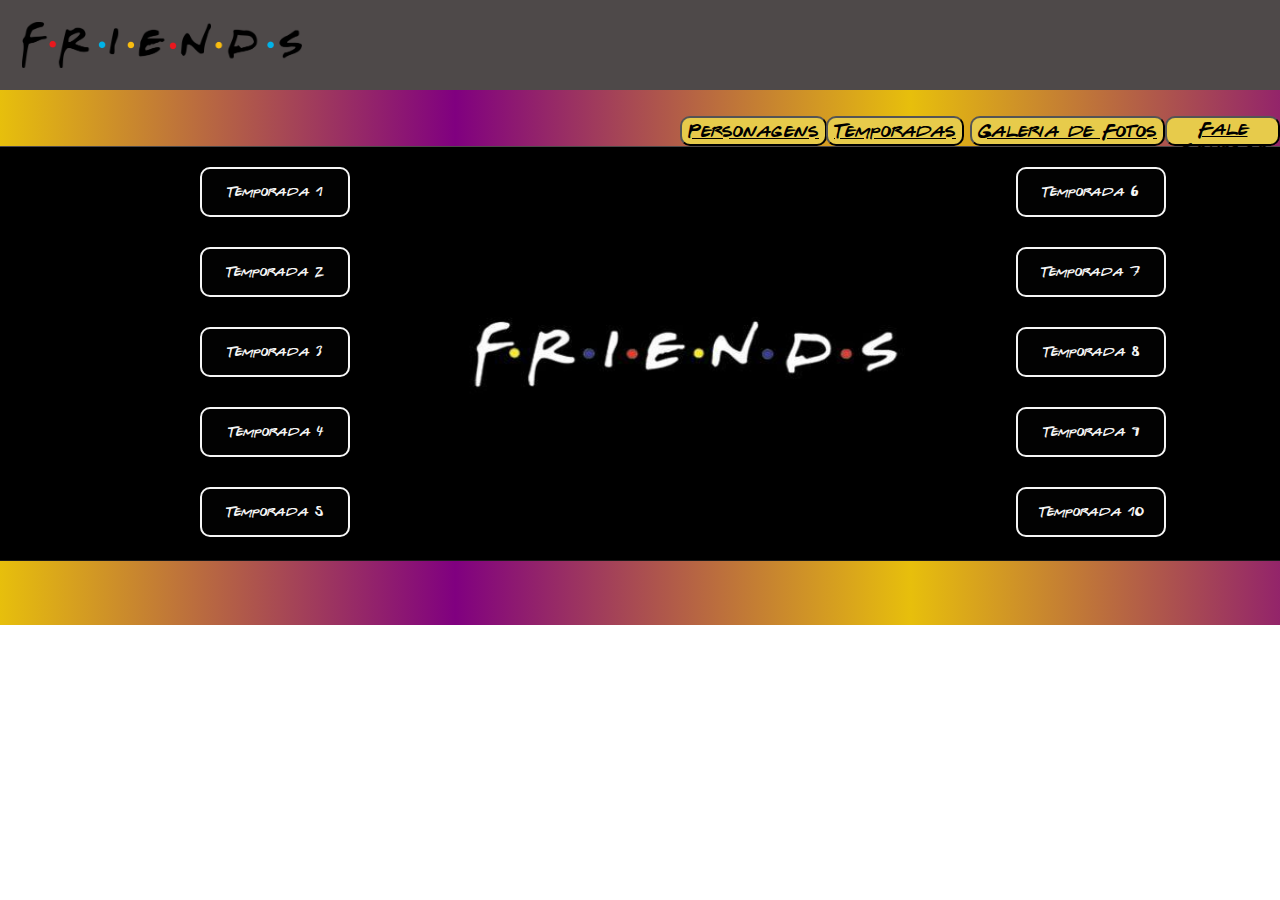
<file: Temporadas.html>
<!DOCTYPE html>
<html lang="en">
<head>
    <meta charset="UTF-8">
    <meta http-equiv="X-UA-Compatible" content="IE=edge">
    <meta name="viewport" content="width=device-width, initial-scale=1.0">
    <title>Temporadas</title>
    <link rel="stylesheet" href="Ex2.css">
    <link rel="stylesheet" href="Ex3.css">
    <style>
        
   </style>
</head>
<body>
    <header>
        <a href="Index.html"><img id="i" src="imagens/logo.png" alt="logo" style="position: absolute; width: 280px; margin: 22px;"></a>
    </header>
    <nav>
        <button class="d" style="margin-left: 680px; "><a href="Personagens.html" class="col">Personagens</a></button>
        <button class="d" style="margin-left: 826px;"><a href="Temporadas.html" class="col">Temporadas</a></button>
        <button class="d" style="margin-left: 970px;"><a href="Galeria de Fotos.html" class="col" >Galeria de Fotos</a></button>
        <button class="d" style="margin-left: 1165px;"><a href="Fale Conosco.html" class="col">Fale Conosco</a></button>
    </nav>
    <main>
        <img src="imagens/WallPapper.jpg" alt="WP" style="position: absolute; width: 1366px; height: 413px; border-bottom: 1px solid rgb(25, 25, 26); ;">
        <button class="temp" style="margin-top: 20px; margin-left:  200px;">Temporada 1</button>
        <button class="temp" style="margin-top: 100px; margin-left: 200px;">Temporada 2</button>
        <button class="temp" style="margin-top: 180px; margin-left: 200px;">Temporada 3</button>
        <button class="temp" style="margin-top: 260px; margin-left: 200px;">Temporada 4</button>
        <button class="temp" style="margin-top: 340px; margin-left: 200px;">Temporada 5</button>

        <button class="temp" style="margin-top: 20px; margin-left: 1016px;">Temporada 6</buttondiv>
        <button class="temp" style="margin-top: 100px; margin-left: 1016px;">Temporada 7</button>
        <button class="temp" style="margin-top: 180px; margin-left: 1016px;">Temporada 8</button>
        <button class="temp" style="margin-top: 260px; margin-left: 1016px;">Temporada 9</button>
        <button class="temp" style="margin-top: 340px; margin-left: 1016px;">Temporada 10</button>
    </main>
    <footer>
        
    </footer>
</body>
</html>
</file>
<file: Ex2.css>
header{
    width: 1366px;
    height:89px ;
    background-color: rgb(78, 73, 73);
    margin: -8px;
    border-bottom: 1px solid rgb(78, 73, 73);
}
nav{
    width: 1366px;
    height: 56px;
    background-image: linear-gradient(to right, rgb(231, 191, 12), purple, rgb(231, 191, 12), purple);
    margin-left: -8px;
    margin-top: 8px;
    border-bottom: 1px solid rgb(78, 73, 73);
}
main{
    width: 1366px;
    height: 420px;
    background-color: rgb(0, 0, 0);
    margin-left: -8px;
    border-bottom: 1px solid rgb(78, 73, 73);
}
footer{
    width: 1366px;
    height: 65px;
    background-image: linear-gradient(to right, rgb(231, 191, 12), purple, rgb(231, 191, 12), purple);
    margin: -8px;
}
.p{
    margin-top: 15px;
    opacity: 0.6;
    border: 2px solid #ffffff00;
}
.p:hover{
    border: 2px solid rgb(11, 236, 236);
    transition-duration: 1.5s;
    opacity: 1;
}
.d{
    width: auto;
    background-color: rgb(231, 203, 75);
    position: absolute;
    border-radius: 10px;
    height: 30px;
    font-size: 18px;
    margin-top: 26px;
    color: rgb(0, 0, 0);
    font-family:  'friends', Times, serif;
    font-weight: normal;
}
.d:hover{
    border-bottom: 3px solid red;
    background-color: rgb(231, 203, 75);
    transition-duration: 400ms;
    transform: scale(1.1,1.1);
    border-radius: 10px;
   }
#i:hover{
    border-bottom: 3px solid red;
    transition-duration: 0.7s;
}
@font-face {
    font-family: 'friends';
    src: url('OI.fonts/GABRWFFR.ttf') format('truetype');
    font-weight: normal;
    font-style: normal;
}
a{
    color: black;
}
.q{
    background-color: rgb(231, 203, 75); 
    width: auto; 
    height: 30px; 
    text-align: center; 
    position: absolute; 
    margin-top: 25px; 
    margin-left: 30px;
    font-family:  'friends', Times, serif;
    font-weight: normal;
    font-size: 18px;
    border-radius: 10px;
}
.q:hover{
    border-bottom: 3px solid red;
    background-color: rgb(231, 203, 75);
    transition: all 400ms ease;
    transform: scale(1.05,1.05);
    border-radius: 10px;
}
.x{
    width: auto;
    height: auto;
    background-color: #ffffff00;
    position: absolute;
    border-radius: 10px;
    height: 30px;
    font-size: 18px;
    margin-top: 28px;
    color: rgb(0, 0, 0);
    font-family:  'friends', Times, serif;
    font-weight: normal;
}
.nome{
    font-family:  'friends', Times, serif;
    background-color: #ffffff00;
    width: 100px;
    height: 30px;
    position: absolute;
    color: rgb(231, 203, 75);
    text-align: center;
    font-size: 20px;
}
</file>
<file: Ex3.css>
@keyframes bounce {
    0%, 40%, 80%,100% {
        -webkit-transform: translateY(0);
        transform: translateY(0);
    }
    25% {
        -webkit-transform: translateY(-15px);
        transform: translateY(-15px);
    }
    50% {
        -webkit-transform: translateY(-10px);
        transform: translateY(-10px);
    }
    
}
.col{
    color: black;
}
.col:hover{
    color: red;
    transition: all 0.8s ease;
}

.l{
    border-radius: 15px;
    width: 300px;
    height: 180px;
    border: 2px solid #ffffff00;
}
.l:hover{
    border: 2px solid rgb(255, 0, 0);
    animation: bounce 1s;
}
.caracters{
    margin-top: -1px;
    width: 342px;
    height: 407px;
    background-color: rgb(0, 0, 0);
    position: absolute;
    color: rgb(34, 197, 202);
    font-family:  'friends', Times, serif;
    padding: 4px;
    line-height: 30px;
}
.pho{
    margin-top: -1px;
    position: absolute;
}
#rolar{
    width: 1366px;
    height: 400px;
    background-color: rgba(0, 0, 0, 0.5);
    position: fixed;
    overflow: scroll;
    scroll-behavior: auto;
    border-radius: 10px;
    scrollbar-color:   rgb(255, 255, 255) #ffffff00 ;
    scrollbar-width: thin;
}
.gal{
    border-radius: 10px;
    border: 2px solid rgb(22, 221, 221);
    width: 600px;
    height: 350px;
    margin-left: 377px;
    margin-top: 30px;
    cursor: pointer;
}
.gal:hover{
    transform: scale(1.15,1.15);
    transition: all 700ms ease;
}
.ga{
    border-radius: 10px;
    border: 2px solid rgb(22, 221, 221);
    width: 400px;
    height: 500px;
    margin-left: 482px;
    margin-top: 30px;
}
.ga:hover{
    transform: scale(1.15,1.15);
    transition: all 700ms ease;
}
.temp{
    background-color: rgb(2, 2, 2);
    width: 150px;
    height: 50px;
    position: absolute;
    text-align: center;
    border-radius: 10px;
    line-height: 45px;
    cursor: pointer;
    border: 2px solid whitesmoke;
    font-family: 'friends', Times, serif;
    color: whitesmoke;
}
.temp:before{
    content: ' ';
    position: absolute;
    top: 0px;
    left: 0px;
    width: 0px;
    height: 46px;
    background-color: rgba(255, 0, 0, 0.3);
    border-radius: 9px;
    transition: all 1.7s ease;
}
.temp:hover::before{
    width: 100%;
}

.temp:hover{
    background: rgba(255,255,255,255);
    color: black;
    border: inset 0 0 0 2px black;
    transition: all 1s ease;
}
</file>
<file: Ex5.css>
.fc{
    width: 450px;
    height: 353px;
    position: absolute;
    margin-top: 10px;
    border-radius: 10px;
    color: white;
    
}
input{
    width: 170px;
    height: 20px;
    border-radius: 10px;
    border: 2px solid black;
}
input:hover{
    background-color: black;
    border: 2px solid white;
    color: rgb(134, 134, 134);
    transition: 0.7s;
}
input:focus{
    background-color: rgb(255, 255, 255);
}
.pgph{
    position: absolute;
    margin-left: 50px;
    font-size: 15px;
    margin-top: 28px;
}
select{
    width: 178px;
    height: 26px;
    border-radius: 10px;
    border: 2px solid black;
}
select:hover{
    background-color: black;
    border: 2px solid white;
    color: rgb(134, 134, 134);
    transition: 0.7s;
}
textarea{
    margin-top: 70px;
    margin-left: 1000px;
    border-radius: 10px;
    position: absolute;
    color: black;
}
textarea:hover{
    background-color: black;
    border: 2px solid white;
    color: rgb(134, 134, 134);
    transition: 0.7s;
}
</file>
<file: Ex4.css>
.quiz{
    margin-left: -30px;
    margin-top: 30px;
    height: 50px;
    background-color: whitesmoke;
    border-radius: 10px;
    width: 550px;
    text-align: center;
}

.quiz_box{
    margin-left: 400px;
    width: 550px;
    background: #fff;
    border-radius: 10px;
}

.quiz_box section{
    padding: 25px 30px 20px 30px;
    background: #fff;
    border-radius: 10px;
}

.quiz_box section .quiz{
    font-size: 25px;
    font-weight: 600;
}

.quiz_box section .option_list{
    padding: 20px 0;
    display: block;
}


section .option_list .option{
    background: aliceblue;
    border: 1px solid #84c5fe;
    border-radius: 5px;
    padding: 8px 15px;
    margin-bottom: 15px;
    font-size: 17px;
    display: flex;
    align-items: center;
    justify-content: space-between;
    cursor: pointer;
    transition: all 0.3s ease;
}

section .option_list .option:hover{
    color: #004085;
    background: #cce5ff;
    border-color: #b8daff;
}

.option_list .option:last-child{
    margin-bottom: 0px;
}
.option_list .option .icon{
    height: 26px;
    width: 26px;
    
    
    text-align: center;
    font-size: 13px;
    line-height: 24px;
}

.option_list .option .icon.tick{
    border-color: #ffffff00;
    color: #ffffff00;
    background: #ffffff00;
}

.option_list .option .icon.cross{
    border-color: #ffffff00;
    color: #ffffff00;
    background: #ffffff00;
}
span{
    font-family:  'friends', Times, serif;
    font-size: 20px;
}
</file>
